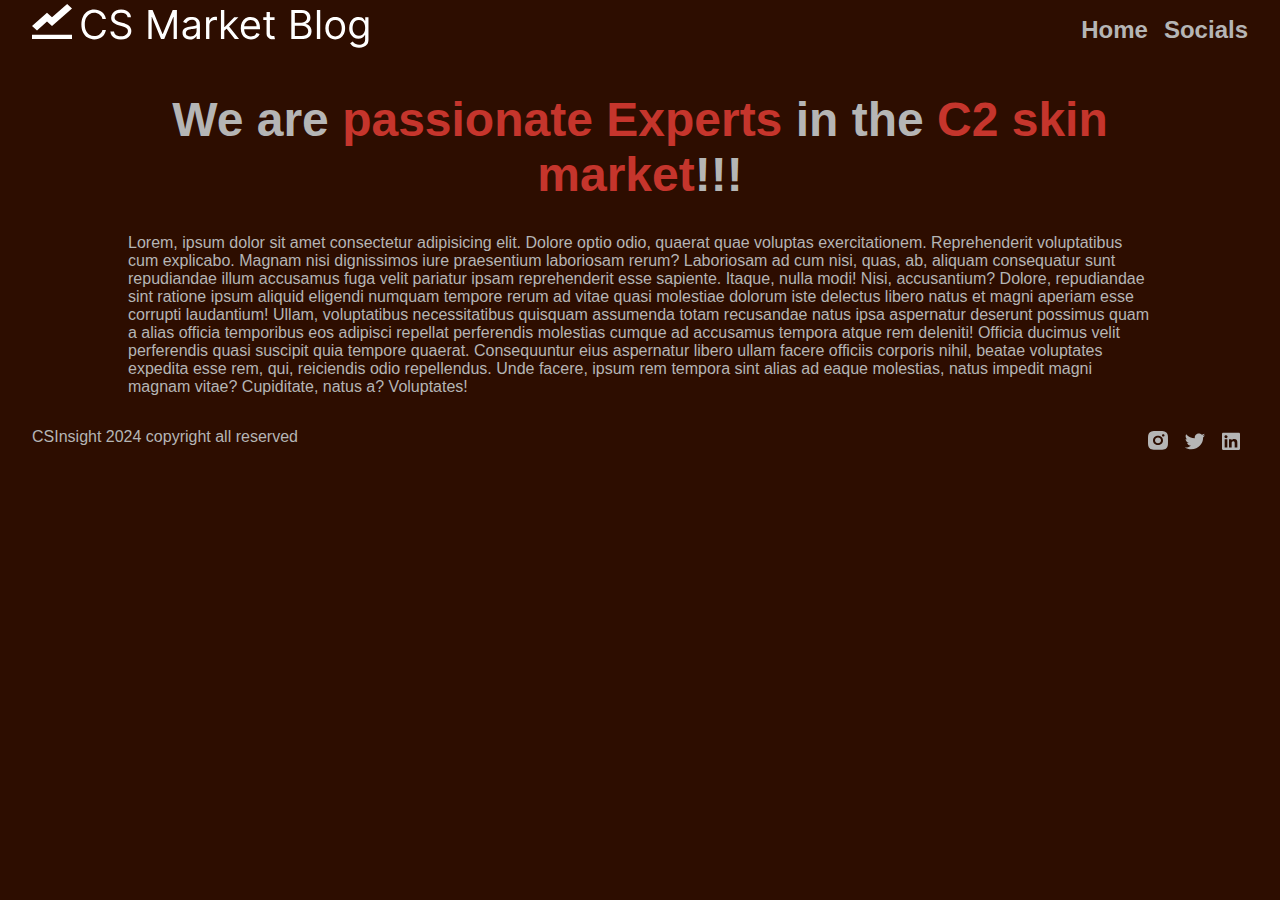
<file: about.html>
<!DOCTYPE html>
<html lang="en">
  <head>
    <meta charset="UTF-8" />
    <meta name="viewport" content="width=device-width, initial-scale=1.0" />
    <link rel="stylesheet" href="./style.css" />
    <title>About us</title>
  </head>
  <body>
    <header>
      <nav>
        <a href="./index.html">
          <img
            class="website-logo"
            src="./resources/Logo CS Market Blog.svg"
            alt=""
          />
        </a>

        <ul class="nav-items">
          <li>
            <a href="./index.html">Home</a>
          </li>
          <li><a href="#socials-list">Socials</a></li>
        </ul>
      </nav>
    </header>
    <main>
      <article class="about-article">
        <h1>
          We are <span class="orange-title">passionate Experts</span> in the
          <span class="orange-title">C2 skin market</span>!!!
        </h1>
        <p>
          Lorem, ipsum dolor sit amet consectetur adipisicing elit. Dolore optio
          odio, quaerat quae voluptas exercitationem. Reprehenderit voluptatibus
          cum explicabo. Magnam nisi dignissimos iure praesentium laboriosam
          rerum? Laboriosam ad cum nisi, quas, ab, aliquam consequatur sunt
          repudiandae illum accusamus fuga velit pariatur ipsam reprehenderit
          esse sapiente. Itaque, nulla modi! Nisi, accusantium? Dolore,
          repudiandae sint ratione ipsum aliquid eligendi numquam tempore rerum
          ad vitae quasi molestiae dolorum iste delectus libero natus et magni
          aperiam esse corrupti laudantium! Ullam, voluptatibus necessitatibus
          quisquam assumenda totam recusandae natus ipsa aspernatur deserunt
          possimus quam a alias officia temporibus eos adipisci repellat
          perferendis molestias cumque ad accusamus tempora atque rem deleniti!
          Officia ducimus velit perferendis quasi suscipit quia tempore quaerat.
          Consequuntur eius aspernatur libero ullam facere officiis corporis
          nihil, beatae voluptates expedita esse rem, qui, reiciendis odio
          repellendus. Unde facere, ipsum rem tempora sint alias ad eaque
          molestias, natus impedit magni magnam vitae? Cupiditate, natus a?
          Voluptates!
        </p>
      </article>
    </main>
    <footer>
      <p class="copyright">CSInsight 2024 copyright all reserved</p>
      <ul id="socials-list">
        <li>
          <a href="#"
            ><img src="./resources/Insta.svg" alt="Instagram icon and link"
          /></a>
        </li>

        <li>
          <a href="#"
            ><img src="./resources/Twitter.svg" alt="Twitter icon and link"
          /></a>
        </li>

        <li>
          <a href="#"
            ><img src="./resources/LinkedIN.svg" alt="LinkedIn icon and link"
          /></a>
        </li>
      </ul>
    </footer>
  </body>
</html>
</file>
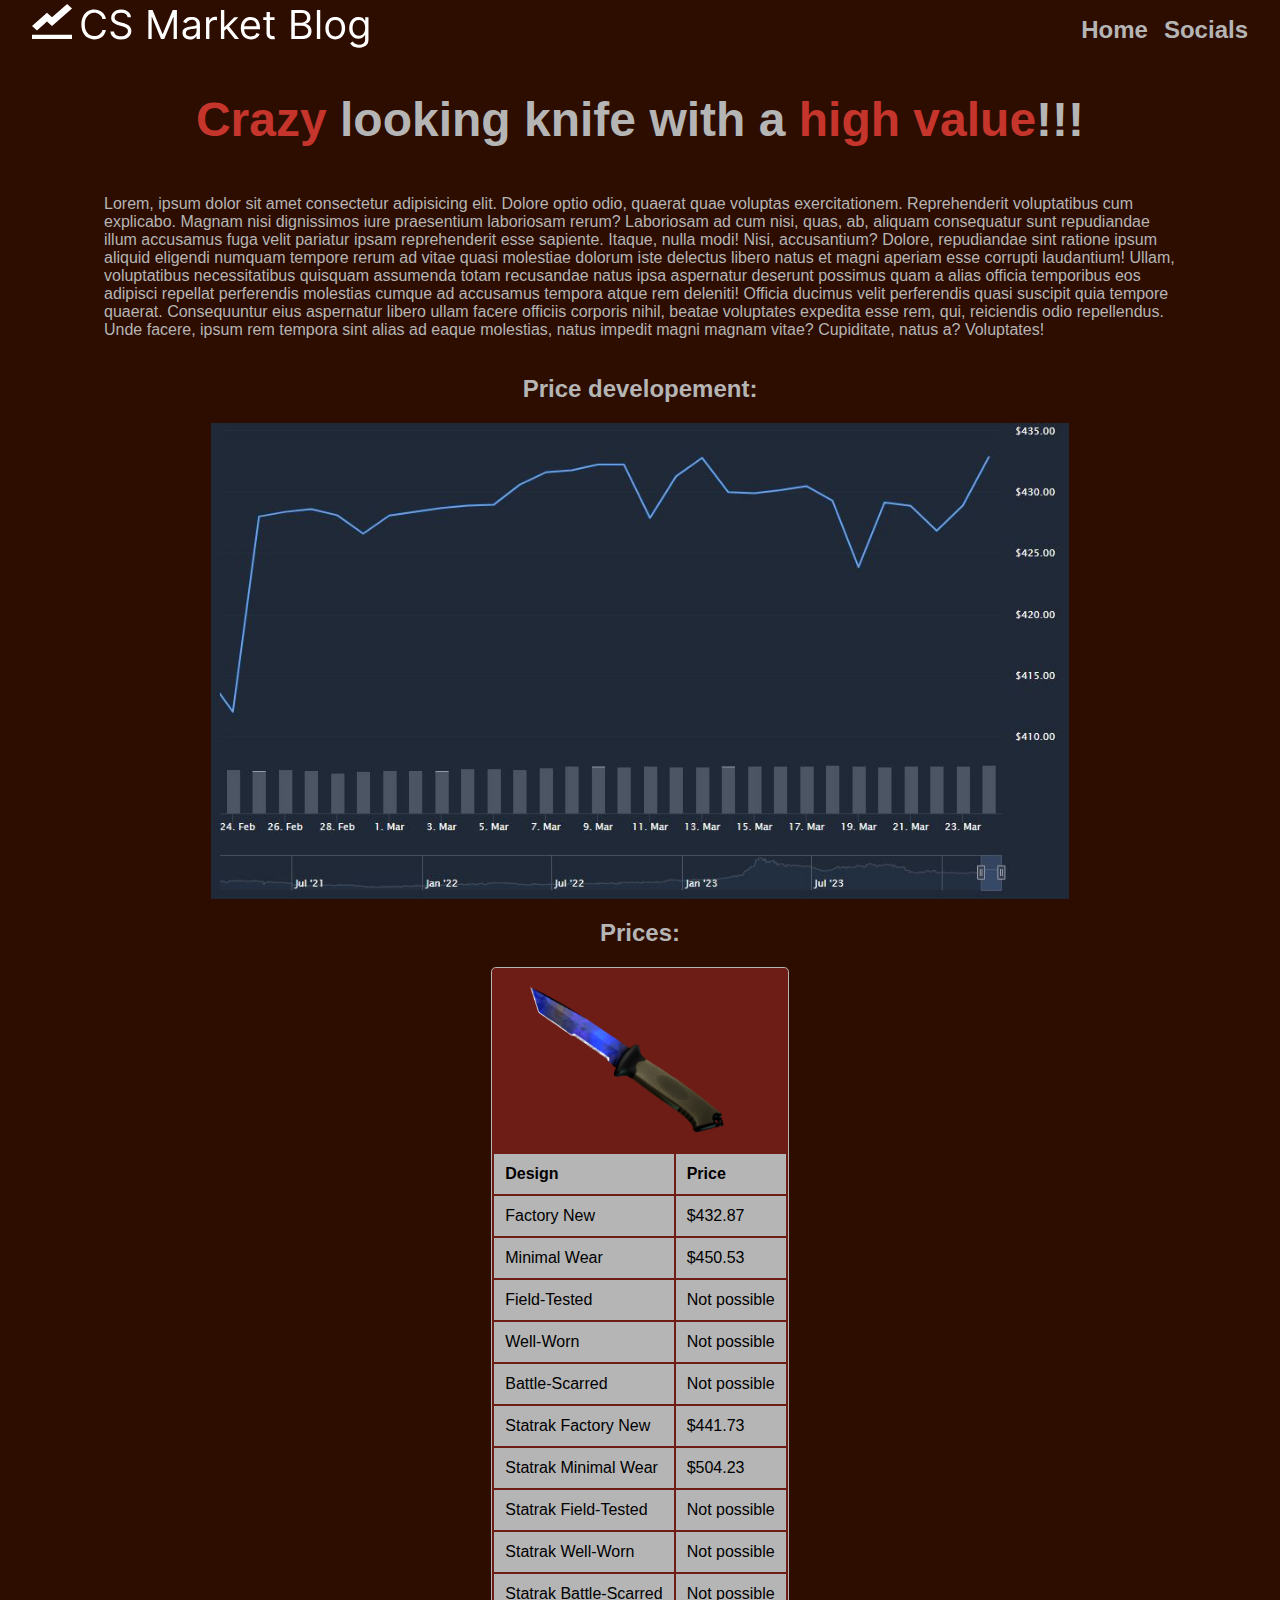
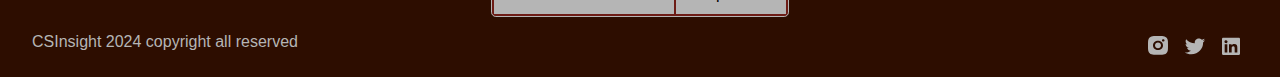
<file: ursusdoppler_article.html>
<!DOCTYPE html>
<html lang="en">
  <head>
    <meta charset="UTF-8" />
    <meta name="viewport" content="width=device-width, initial-scale=1.0" />
    <link rel="stylesheet" href="./style.css" />
    <title>About us</title>
  </head>
  <body>
    <header>
      <nav>
        <a href="./index.html">
          <img
            class="website-logo"
            src="./resources/Logo CS Market Blog.svg"
            alt=""
          />
        </a>

        <ul class="nav-items">
          <li>
            <a href="./index.html">Home</a>
          </li>
          <li><a href="#socials-list">Socials</a></li>
        </ul>
      </nav>
    </header>
    <main>
      <div class="ursus-knife-div">
        <article class="ursus-knife-article">
          <h1>
            <span class="orange-title">Crazy</span> looking knife with a
            <span class="orange-title">high value</span>!!!
          </h1>
          <p>
            Lorem, ipsum dolor sit amet consectetur adipisicing elit. Dolore
            optio odio, quaerat quae voluptas exercitationem. Reprehenderit
            voluptatibus cum explicabo. Magnam nisi dignissimos iure praesentium
            laboriosam rerum? Laboriosam ad cum nisi, quas, ab, aliquam
            consequatur sunt repudiandae illum accusamus fuga velit pariatur
            ipsam reprehenderit esse sapiente. Itaque, nulla modi! Nisi,
            accusantium? Dolore, repudiandae sint ratione ipsum aliquid eligendi
            numquam tempore rerum ad vitae quasi molestiae dolorum iste delectus
            libero natus et magni aperiam esse corrupti laudantium! Ullam,
            voluptatibus necessitatibus quisquam assumenda totam recusandae
            natus ipsa aspernatur deserunt possimus quam a alias officia
            temporibus eos adipisci repellat perferendis molestias cumque ad
            accusamus tempora atque rem deleniti! Officia ducimus velit
            perferendis quasi suscipit quia tempore quaerat. Consequuntur eius
            aspernatur libero ullam facere officiis corporis nihil, beatae
            voluptates expedita esse rem, qui, reiciendis odio repellendus. Unde
            facere, ipsum rem tempora sint alias ad eaque molestias, natus
            impedit magni magnam vitae? Cupiditate, natus a? Voluptates!
          </p>
          <h2>Price developement:</h2>
          <img class="price-graph" src="./resources/Ursus price.JPG" alt="" />
          <h2>Prices:</h2>
          <div class="stats-card">
            <img src="./resources/Ursus Doppler 512fx384f.png" alt="" />
            <table class="stats-table">
              <tr>
                <th>Design</th>
                <th>Price</th>
              </tr>
              <tr>
                <td>Factory New</td>
                <td>$432.87</td>
              </tr>
              <tr>
                <td>Minimal Wear</td>
                <td>$450.53</td>
              </tr>
              <tr>
                <td>Field-Tested</td>
                <td>Not possible</td>
              </tr>

              <tr>
                <td>Well-Worn</td>
                <td>Not possible</td>
              </tr>

              <tr>
                <td>Battle-Scarred</td>
                <td>Not possible</td>
              </tr>
              <tr>
                <td>Statrak Factory New</td>
                <td>$441.73</td>
              </tr>

              <tr>
                <td>Statrak Minimal Wear</td>
                <td>$504.23</td>
              </tr>
              <tr>
                <td>Statrak Field-Tested</td>
                <td>Not possible</td>
              </tr>
              <tr>
                <td>Statrak Well-Worn</td>
                <td>Not possible</td>
              </tr>
              <tr>
                <td>Statrak Battle-Scarred</td>
                <td>Not possible</td>
              </tr>
            </table>
          </div>
        </article>
      </div>
    </main>
    <footer>
      <p class="copyright">CSInsight 2024 copyright all reserved</p>
      <ul id="socials-list">
        <li>
          <a href="#"
            ><img src="./resources/Insta.svg" alt="Instagram icon and link"
          /></a>
        </li>

        <li>
          <a href="#"
            ><img src="./resources/Twitter.svg" alt="Twitter icon and link"
          /></a>
        </li>

        <li>
          <a href="#"
            ><img src="./resources/LinkedIN.svg" alt="LinkedIn icon and link"
          /></a>
        </li>
      </ul>
    </footer>
  </body>
</html>
</file>
<file: style.css>
body {
  background-color: #2d0d00;
  margin: 0;
  font-family: "Segoe UI", Tahoma, Geneva, Verdana, sans-serif;
}

a {
  color: #b5b5b5;
  font-weight: bold;
  text-decoration: none;
  font-size: 1.5rem;
}
a span {
  color: #c5352c;
  margin: 0 0.3rem 0 0.3rem;
}

h1,
h2,
h3,
p {
  color: #b5b5b5;
  font-family: "Segoe UI", Tahoma, Geneva, Verdana, sans-serif;
}

main {
  display: grid;
  align-content: center;
}

.title-card {
  display: grid;
}

h1 {
  font-size: 3rem;
  text-align: center;
}

h1 img {
  width: 50px;
  height: 50px;
}

nav {
  display: flex;
  justify-content: space-between;
  flex-wrap: wrap;
}
.website-logo {
  margin-left: 2rem;
}

.nav-items {
  display: flex;
  list-style: none;
  gap: 1rem;
  margin-right: 2rem;
  li {
    font-weight: 100;
  }
  a {
    color: #b5b5b5;
    font-weight: bold;
    text-decoration: none;
    font-size: 1.5rem;
  }
  a span {
    color: #c5352c;
    margin: 0 0.3rem 0 0.3rem;
  }

  a:hover {
    color: #c5352c;
    text-decoration: underline;
    span {
      color: #b5b5b5;
    }
  }
}

.showcase-post {
  position: relative;
  display: grid;
}

.article-image {
  width: 80%;
  justify-self: center;
}

.article-text {
  position: absolute;
  align-self: flex-end;
  justify-self: center;
  h2 {
    margin: 0;
    font-size: 2rem;

    span {
      color: #c5352c;
    }
  }
  a {
    font-size: 1.5rem;
    text-decoration: none;
    color: #b5b5b5;
  }
  a:hover {
    text-decoration: underline;
    color: #c5352c;
  }
}

.items-section {
  display: grid;
  justify-content: center;
}
.items-section-header h2 {
  margin: 0;
  font-size: 2rem;
  margin-left: 4rem;
}

.items-selection {
  display: flex;
  align-self: center;
  justify-content: center;
  flex-wrap: wrap;
  max-width: 64rem;
}

.item {
  display: grid;
  justify-content: center;
  align-items: center;
  background-color: #4b130f;
  border-radius: 0.7rem;

  margin: 1rem;

  width: 10rem;
  height: 10rem;

  img {
    width: 7rem;
  }
}

.item:hover {
  /* width: 11rem;
  height: 11rem; */
  background-color: #6d1c16;
  cursor: pointer;
}

.newsletter-section {
  display: grid;
}
.newsletter-section div {
  display: grid;
  justify-self: center;
  justify-content: center;

  grid-template-columns: 1rem 1fr 1rem;
  grid-template-rows: 3rem 1fr 5rem;
  background-color: #292525;

  border-radius: 0.7rem;
}

.newsletter-section div h2 {
  justify-self: center;
  align-self: center;
  grid-row-start: 1;
  grid-row-end: 2;
  grid-column-start: 2;
  grid-column-end: 3;
}

.newsletter-section div p {
  justify-self: center;
  align-self: center;
  grid-row-start: 2;
  grid-row-end: 3;
  grid-column-start: 2;
  grid-column-end: 3;
  font-size: 1.5rem;
  color: #b5b5b5;
  text-align: center;
}

.newsletter-section div form {
  justify-self: center;
  align-self: center;
  grid-row-start: 3;
  grid-row-end: 4;
  grid-column-start: 2;
  grid-column-end: 3;

  input {
    font-size: 1.5rem;
    border-radius: 0.4rem;
    width: 20rem;
    height: 2.3rem;
    border-style: none;
  }
  button {
    font-size: 1.5rem;
    border-radius: 0.4rem;
    height: 2.4rem;
    background-color: #c5352c;
    border-color: #c5352c;
    border-style: none;
  }
}

button:hover {
  cursor: pointer;
}

footer {
  display: flex;
  justify-content: space-between;
  flex-wrap: wrap;
}

.copyright {
  color: #b5b5b5;
  margin-left: 2rem;
}

#socials-list {
  display: flex;

  list-style: none;
  margin-right: 2rem;
  li {
    margin: 0 0.5rem 0 0.5rem;
  }
}

.seperator {
  height: 6rem;
}

.orange-title {
  color: #c5352c;
}

.relevant-article {
  img {
    width: 50%;
  }
}

.article-container {
  display: flex;
  flex-direction: column-reverse;
  flex-wrap: wrap;

  @media (min-width: 1024px) {
    display: grid;
    gap: 3rem;
    grid-template-columns: 70% 1fr;
    grid-template-areas: "old new" "old new" "old new";
  }
}

.article-container {
  max-width: 64rem;
  justify-self: center;
  a {
    font-size: 0.8rem;
  }
}

.relevant-articles {
  grid-area: new;
}
.relevant-article {
  p {
    margin: 0;
  }
  h3 {
    margin: 0;
  }

  margin-bottom: 2rem;
}
.older-articles {
  grid-area: old;
  article {
    border-bottom: solid 1px #b5b5b5;
  }
}

.about-article {
  justify-self: center;
  max-width: 64rem;
}

.stats-card {
  width: fit-content;
  border-radius: 0.3rem;
  background-color: #6d1c16;
  img {
    width: 15rem;
  }
  border: 1px solid #b5b5b5;
  td,
  th {
    text-align: left;
    padding: 8px;
    background-color: #b5b5b5;
    border: solid #b5b5b5;
  }
  td:hover {
    background-color: #c5352c;
  }
}

.price-graph {
  width: 80%;
}

.ursus-knife-div {
  display: grid;
  justify-items: center;
}

.ursus-knife-article {
  display: flex;
  flex-direction: column;
  align-items: center;
  max-width: 67rem;
}
</file>
